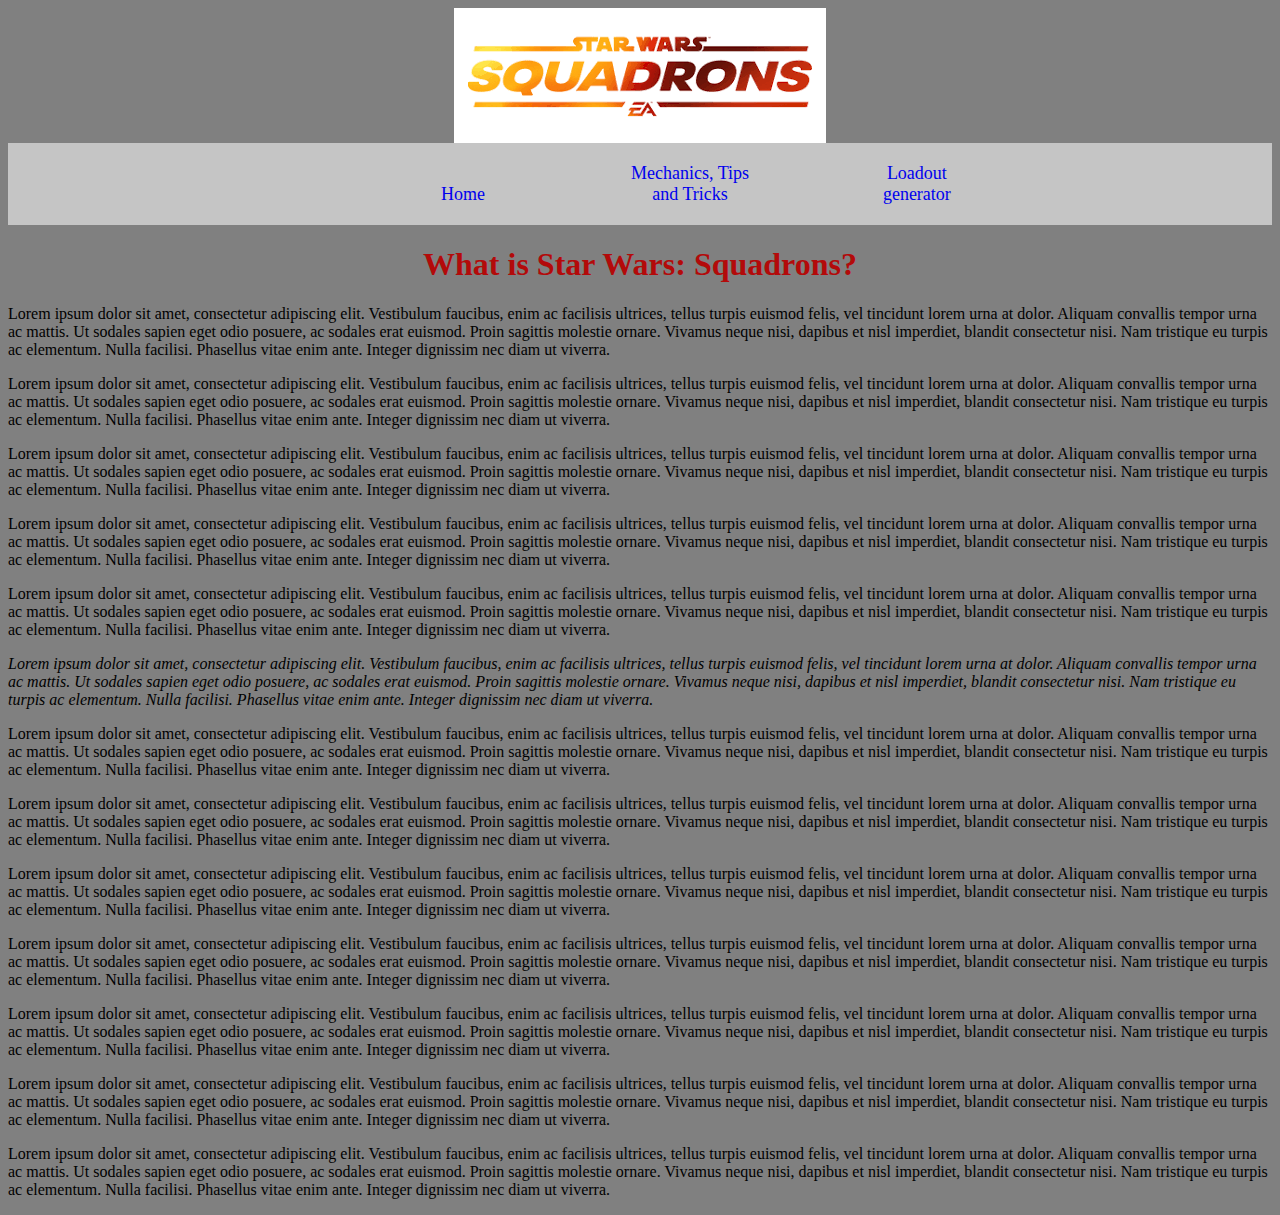
<file: Web Dev Project.html>
<!DOCTYPE html>

<html lang="eng">

<head>
    <link rel="stylesheet" href="Style.css" type="text/css" >
    <link rel="Index" href="Index.js" type="text/JavaScript" >
    <title>Star Wars Squadrons - Home</title>
</head>

<body>
    <div class="Logo-Container">
        <img class="Logo" src="squadrons logo.png" alt="Logo">
    </div>

    <nav class="navtop"> <!--creates nav bar with links to each section of site-->
        <ul>
            <li><a href="Web Dev Project.html">Home</a></li>
            <li><a href="Mechanics.html">Mechanics, Tips and Tricks</a></li>
            <li><a href="LoadoutGen.html">Loadout generator</a></li>
        </ul>
    </nav>

    <h1>What is Star Wars: Squadrons?</h1>
    <p>Lorem ipsum dolor sit amet, consectetur adipiscing elit. Vestibulum faucibus, enim ac facilisis ultrices, tellus turpis euismod felis, vel tincidunt lorem urna at dolor. Aliquam convallis tempor urna ac mattis.
        Ut sodales sapien eget odio posuere, ac sodales erat euismod. Proin sagittis molestie ornare. Vivamus neque nisi, dapibus et nisl imperdiet, blandit consectetur nisi. Nam tristique eu turpis ac elementum. Nulla facilisi. Phasellus vitae enim ante. Integer dignissim nec diam ut viverra.</p>
        <p>Lorem ipsum dolor sit amet, consectetur adipiscing elit. Vestibulum faucibus, enim ac facilisis ultrices, tellus turpis euismod felis, vel tincidunt lorem urna at dolor. Aliquam convallis tempor urna ac mattis.
            Ut sodales sapien eget odio posuere, ac sodales erat euismod. Proin sagittis molestie ornare. Vivamus neque nisi, dapibus et nisl imperdiet, blandit consectetur nisi. Nam tristique eu turpis ac elementum. Nulla facilisi. Phasellus vitae enim ante. Integer dignissim nec diam ut viverra.</p>
            <p>Lorem ipsum dolor sit amet, consectetur adipiscing elit. Vestibulum faucibus, enim ac facilisis ultrices, tellus turpis euismod felis, vel tincidunt lorem urna at dolor. Aliquam convallis tempor urna ac mattis.
                Ut sodales sapien eget odio posuere, ac sodales erat euismod. Proin sagittis molestie ornare. Vivamus neque nisi, dapibus et nisl imperdiet, blandit consectetur nisi. Nam tristique eu turpis ac elementum. Nulla facilisi. Phasellus vitae enim ante. Integer dignissim nec diam ut viverra.</p>
                <p>Lorem ipsum dolor sit amet, consectetur adipiscing elit. Vestibulum faucibus, enim ac facilisis ultrices, tellus turpis euismod felis, vel tincidunt lorem urna at dolor. Aliquam convallis tempor urna ac mattis.
                    Ut sodales sapien eget odio posuere, ac sodales erat euismod. Proin sagittis molestie ornare. Vivamus neque nisi, dapibus et nisl imperdiet, blandit consectetur nisi. Nam tristique eu turpis ac elementum. Nulla facilisi. Phasellus vitae enim ante. Integer dignissim nec diam ut viverra.</p>

                    <p>Lorem ipsum dolor sit amet, consectetur adipiscing elit. Vestibulum faucibus, enim ac facilisis ultrices, tellus turpis euismod felis, vel tincidunt lorem urna at dolor. Aliquam convallis tempor urna ac mattis.
                        Ut sodales sapien eget odio posuere, ac sodales erat euismod. Proin sagittis molestie ornare. Vivamus neque nisi, dapibus et nisl imperdiet, blandit consectetur nisi. Nam tristique eu turpis ac elementum. Nulla facilisi. Phasellus vitae enim ante. Integer dignissim nec diam ut viverra.</p>
                        <var><p>Lorem ipsum dolor sit amet, consectetur adipiscing elit. Vestibulum faucibus, enim ac facilisis ultrices, tellus turpis euismod felis, vel tincidunt lorem urna at dolor. Aliquam convallis tempor urna ac mattis.
                            Ut sodales sapien eget odio posuere, ac sodales erat euismod. Proin sagittis molestie ornare. Vivamus neque nisi, dapibus et nisl imperdiet, blandit consectetur nisi. Nam tristique eu turpis ac elementum. Nulla facilisi. Phasellus vitae enim ante. Integer dignissim nec diam ut viverra.</p></var>
                            <p>Lorem ipsum dolor sit amet, consectetur adipiscing elit. Vestibulum faucibus, enim ac facilisis ultrices, tellus turpis euismod felis, vel tincidunt lorem urna at dolor. Aliquam convallis tempor urna ac mattis.
                                Ut sodales sapien eget odio posuere, ac sodales erat euismod. Proin sagittis molestie ornare. Vivamus neque nisi, dapibus et nisl imperdiet, blandit consectetur nisi. Nam tristique eu turpis ac elementum. Nulla facilisi. Phasellus vitae enim ante. Integer dignissim nec diam ut viverra.</p>
                                <p>Lorem ipsum dolor sit amet, consectetur adipiscing elit. Vestibulum faucibus, enim ac facilisis ultrices, tellus turpis euismod felis, vel tincidunt lorem urna at dolor. Aliquam convallis tempor urna ac mattis.
                                    Ut sodales sapien eget odio posuere, ac sodales erat euismod. Proin sagittis molestie ornare. Vivamus neque nisi, dapibus et nisl imperdiet, blandit consectetur nisi. Nam tristique eu turpis ac elementum. Nulla facilisi. Phasellus vitae enim ante. Integer dignissim nec diam ut viverra.</p>
                                    <p>Lorem ipsum dolor sit amet, consectetur adipiscing elit. Vestibulum faucibus, enim ac facilisis ultrices, tellus turpis euismod felis, vel tincidunt lorem urna at dolor. Aliquam convallis tempor urna ac mattis.
                                        Ut sodales sapien eget odio posuere, ac sodales erat euismod. Proin sagittis molestie ornare. Vivamus neque nisi, dapibus et nisl imperdiet, blandit consectetur nisi. Nam tristique eu turpis ac elementum. Nulla facilisi. Phasellus vitae enim ante. Integer dignissim nec diam ut viverra.</p>

                                        <p>Lorem ipsum dolor sit amet, consectetur adipiscing elit. Vestibulum faucibus, enim ac facilisis ultrices, tellus turpis euismod felis, vel tincidunt lorem urna at dolor. Aliquam convallis tempor urna ac mattis.
                                            Ut sodales sapien eget odio posuere, ac sodales erat euismod. Proin sagittis molestie ornare. Vivamus neque nisi, dapibus et nisl imperdiet, blandit consectetur nisi. Nam tristique eu turpis ac elementum. Nulla facilisi. Phasellus vitae enim ante. Integer dignissim nec diam ut viverra.</p>
                                            <p>Lorem ipsum dolor sit amet, consectetur adipiscing elit. Vestibulum faucibus, enim ac facilisis ultrices, tellus turpis euismod felis, vel tincidunt lorem urna at dolor. Aliquam convallis tempor urna ac mattis.
                                                Ut sodales sapien eget odio posuere, ac sodales erat euismod. Proin sagittis molestie ornare. Vivamus neque nisi, dapibus et nisl imperdiet, blandit consectetur nisi. Nam tristique eu turpis ac elementum. Nulla facilisi. Phasellus vitae enim ante. Integer dignissim nec diam ut viverra.</p>
                                                <p>Lorem ipsum dolor sit amet, consectetur adipiscing elit. Vestibulum faucibus, enim ac facilisis ultrices, tellus turpis euismod felis, vel tincidunt lorem urna at dolor. Aliquam convallis tempor urna ac mattis.
                                                    Ut sodales sapien eget odio posuere, ac sodales erat euismod. Proin sagittis molestie ornare. Vivamus neque nisi, dapibus et nisl imperdiet, blandit consectetur nisi. Nam tristique eu turpis ac elementum. Nulla facilisi. Phasellus vitae enim ante. Integer dignissim nec diam ut viverra.</p>
                                                    <p>Lorem ipsum dolor sit amet, consectetur adipiscing elit. Vestibulum faucibus, enim ac facilisis ultrices, tellus turpis euismod felis, vel tincidunt lorem urna at dolor. Aliquam convallis tempor urna ac mattis.
                                                        Ut sodales sapien eget odio posuere, ac sodales erat euismod. Proin sagittis molestie ornare. Vivamus neque nisi, dapibus et nisl imperdiet, blandit consectetur nisi. Nam tristique eu turpis ac elementum. Nulla facilisi. Phasellus vitae enim ante. Integer dignissim nec diam ut viverra.</p>

</body>

</html>
</file>
<file: Style.css>
html{
    scroll-behavior:smooth
}
body{
    background-color: grey /*Sets background colour*/
}

main{
    font-size: large; /*sets default font size and margin*/
    margin-left: 50px
}

h1{
    text-align: center; /*sets size and position of each H1 tag*/
    font-size: xx-large;
    color: rgb(179, 10, 10);
}

#about{ /*Sets font colour, size and position of about section*/
    color: rgb(2, 0, 155);
    padding-left: 10%;
    padding-right:10%;
    font-size: x-large;
}

.Logo-Container{
    display: flex; /*styles the Main Squadrons logo on each page*/
    flex-direction: row;
    justify-content: space-around;
}
.navtop ul{ /*styles nav bar colour, text colour, alignment and sizes */
    list-style-type: none;
    margin: 0;
    overflow: hidden;
    text-align: center;
    background-color: rgb(197, 197, 197);
    padding: 20px;
    font-size: large;
}

.navtop li{
    display: inline-block;
    margin-inline-start: 100px;
    width:10%;
}

.grid { /*styles each grid*/
  display: grid;
  grid-template-columns: repeat(3, 1fr);
  grid-gap: 20px;
}

li{ /*ensures lists do not display bullet points, sets sizes*/
    list-style-type: none;
    width: 574px;
}

li>a{ /*removes underline from links in a list*/
    text-decoration: none;
}

.nebTs{ /*styles grid for TheFlyingChilly youtube links*/
    /*display:grid;
    grid-template-columns: repeat(4, 1fr);
    grid-template-rows: repeat(2, 1fr);
    column-gap: 1em;
    row-gap: 2rem;
    justify-items: center;*/
    display: flex;
    flex-direction: row;
    flex-wrap: wrap;
    gap: 1em;
    justify-content: center;
}

.nebTs>a{
    text-align: center;
}

.dFire{ /*styles grid for Quinntessence youtube links*/
    display: flex;
    flex-direction: row;
    flex-wrap: wrap;
    gap: 1em;
    justify-content: center;
}

.tbTips{ /*styles grid for TimeBombTips youtube links*/
    display: flex;
    flex-direction: row;
    flex-wrap: wrap;
    gap: 1em;
    justify-content: center;
}

li > a > img{ /*Styles images within links - Eg youtube thumbnails*/
    width: 100%;
}

.Right{ /*Styles class right in home page*/
    margin-right: 10rem;
    display: flex;
    flex-direction: row;
    flex-wrap: nowrap;
    align-items: flex-start;
    margin-left: 50rem;
}

.Left{ /*Styles class left in home page*/
    margin-left: 10rem;
    display: flex;
    padding: 25px;
    flex-direction: row-reverse;
    flex-wrap: nowrap;
    align-items: flex-start;
    margin-right: 50rem;
}

.fighterTextR{ /*Styles Republic fighter text in home page*/
    padding-left: 10px;
    font-size: x-large;
    color: rgb(179, 10, 10);
}

.fighterTextE{ /*Styles Empire fighter text in home page*/
    padding-left: 10px;
    font-size: x-large;
    color: rgb(2, 0, 155);
}

.Left img{ /*Styles Left Images in home page*/
   float: left;
}

.Right img{ /*Styles Right Images in home page*/
    float: right;
}

@media screen and (max-width:1900px) { /*styles each section on home page in flex box using media screen*/
    .Left{
        display: flex;
        margin-left: 30px;
        margin-right: 0px;
    }

    .Right{
        display: flex;
        margin-left: 0px;
    }
}

.shipDescriptions img{ /*styles images in Home page*/
    width: 400px;
}

h2{ /*size and padding of all H2 Tags*/
    padding-left: 1%;
    font-size: xx-large;
    color: rgb(2, 0, 155);
}

h4{ /*size and padding of all H4 Tags*/
    padding-left: 8.5%;
    font-size: xx-large;
    color: rgb(179, 10, 10);
}

.loadoutMain{ /*Sets grid format for Both faction Loadout Generators*/
    display: grid;
    grid-template-columns: repeat(2,1fr);
}

.empGenerate{ /*Styles font colour and button style/size for empire generate button*/
    color: rgb(2, 0, 155);
    margin-left: 45%;
    margin-right: 45%;
    border-radius: 10%;
}

.nrGenerate{ /*Styles font colour and button style/size for Republic generate button*/
    color: rgb(179, 10, 10);
    margin-left: 45%;
    margin-right: 45%;
    border-radius: 10%;
}

.eGenTxt{ /*Styles font colour and placement for subheadings above generator*/
    color: rgb(2, 0, 155);
    text-align: center;
}

.nrGenTxt{
    color: rgb(179, 10, 10);
    text-align: center;
}

/*Styles each image size and position in loadout generator*/

#republicShip{
    display: block;
    margin-left:auto;
    margin-right: auto;
    width: 30%;
}

#empireShip{
    display: block;
    margin-left:auto;
    margin-right: auto;
    width: 30%;
}
#cannons{
    display: block;
    margin-left:auto;
    margin-right: auto;
    width: 5%;
    padding-top: 5px;
    padding-bottom: 5px;
}

.container{
    padding-left:40%;
    padding-right: 40%;
    margin-bottom: 10px;
    padding-top: 5px;
    padding-bottom: 20px;
}

#aux1{
    width: 30%;
    float: left;
    padding-top: 5px;
    padding-bottom: 5px;
}

#aux2{
    width: 30%;
    float: right;
    padding-top: 5px;
    padding-bottom: 5px;
}

#countermeasures{
    display: block;
    margin-left:auto;
    margin-right: auto;
    width: 5%;
    padding-top: 5px;
    padding-bottom: 5px;
}
#hull{
    display: block;
    margin-left:auto;
    margin-right: auto;
    width: 5%;
    padding-top: 5px;
    padding-bottom: 5px;
}
#shields{
    display: block;
    margin-left:auto;
    margin-right: auto;
    width: 5%;
    padding-top: 5px;
    padding-bottom: 5px;
}
#engines{
    display: block;
    margin-left:auto;
    margin-right: auto;
    width: 5%;
    padding-top: 5px;
    padding-bottom: 5px;
}

#Cannons{
    display: block;
    margin-left:auto;
    margin-right: auto;
    width: 5%;
    padding-top: 5px;
    padding-bottom: 5px;
}

#Aux1{
    width: 30%;
    float: left;
    padding-top: 5px;
    padding-bottom: 5px;
}

#Aux2{
    width: 30%;
    float: right;
    padding-top: 5px;
    padding-bottom: 5px;
}

#Countermeasures{
    display: block;
    margin-left:auto;
    margin-right: auto;
    width: 5%;
    padding-top: 5px;
    padding-bottom: 5px;
}
#Hull{
    display: block;
    margin-left:auto;
    margin-right: auto;
    width: 5%;
    padding-top: 5px;
    padding-bottom: 5px;
}
#Shields{
    display: block;
    margin-left:auto;
    margin-right: auto;
    width: 5%;
    padding-top: 5px;
    padding-bottom: 5px;
}
#Engines{
    display: block;
    margin-left:auto;
    margin-right: auto;
    width: 5%;
    padding-top: 5px;
    padding-bottom: 5px;
}

.officialSite{ /*styles positioning of official site link*/
    text-align: center;
    margin-left: 42%;
    margin-right: 38%;
}
</file>
